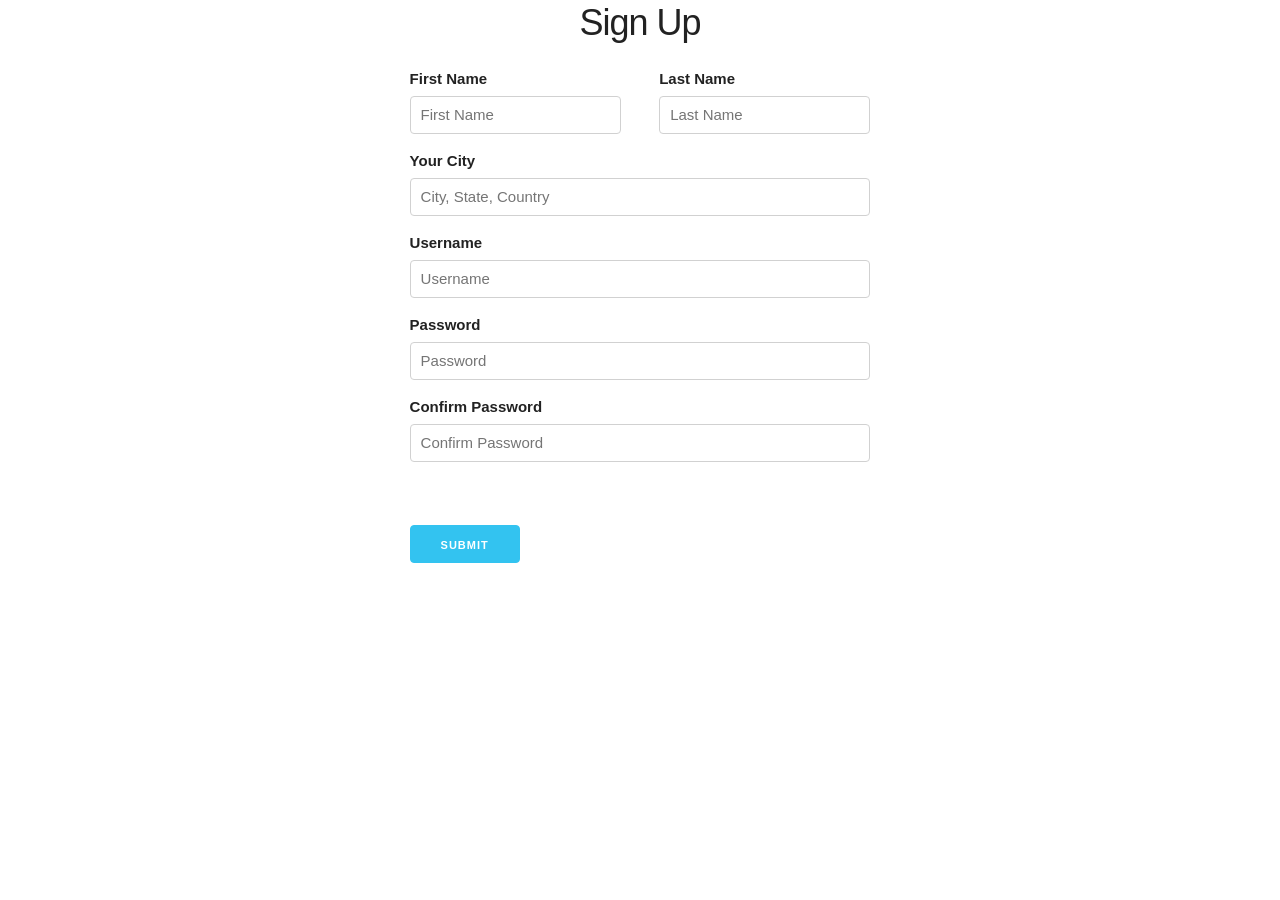
<file: zebrashark/static/signup.html>
<!DOCTYPE html>
<html lang="en">
<head>
	<meta charset="UTF-8">
	<title></title>
	<link type="text/css" rel="stylesheet"
	href="normalize.css" />
	<link type="text/css" rel="stylesheet"
	href="skeleton.css" />
	<link type="text/css" rel="stylesheet"
	href="signup.css" />
</head>
<body>
	<div class="container u-full-width">
		<div class="row">
			<div class="sign-up-title twelve columns">
				<h3>Sign Up</h3>
			</div>
		</div>
		<div class="row u-full-width columns offset-by-three">
			<form action="/api/signup" method="post">
				<div class="row ">
					<div class="three columns">
						<label for="firstNameInput">First Name</label>
						<input class="u-full-width" type="text" placeholder="First Name" id="firstNameInput">
					</div>
					<div class="three columns">
						<label for="lastNameInput">Last Name</label>
						<input class="u-full-width" type="text" placeholder="Last Name" id="lastNameInput">
					</div>
				</div>
				<div class="row">
					<div class="six columns">
						<label for="cityInput">Your City</label>
						<input class="u-full-width" type="text" placeholder="City, State, Country" id="cityInput">
					</div>					
				</div>
				<div class="row">
					<div class="six columns">
						<label for="usernameInput">Username</label>
						<input class="u-full-width" type="text" placeholder="Username" id="usernameInput">
					</div>
				</div>
				<div class="row">
					<div class="six columns">
						<label for="passwordInput">Password</label>
						<input class="u-full-width" type="password" placeholder="Password" id="passwordInput">
					</div>
				</div>
				<div class="row">
					<div class="six columns">
						<label for="confirmPasswordInput">Confirm Password</label>
						<input class="u-full-width" type="password" placeholder="Confirm Password" id="confirmPasswordInput">
					</div>
				</div>

			<div class="row submit-button">
				<input class="button-primary" type="submit" value="Submit" id="submit-signup">
			</div>
            </form>
		</div>
	</div>

</body>
</html>
</file>
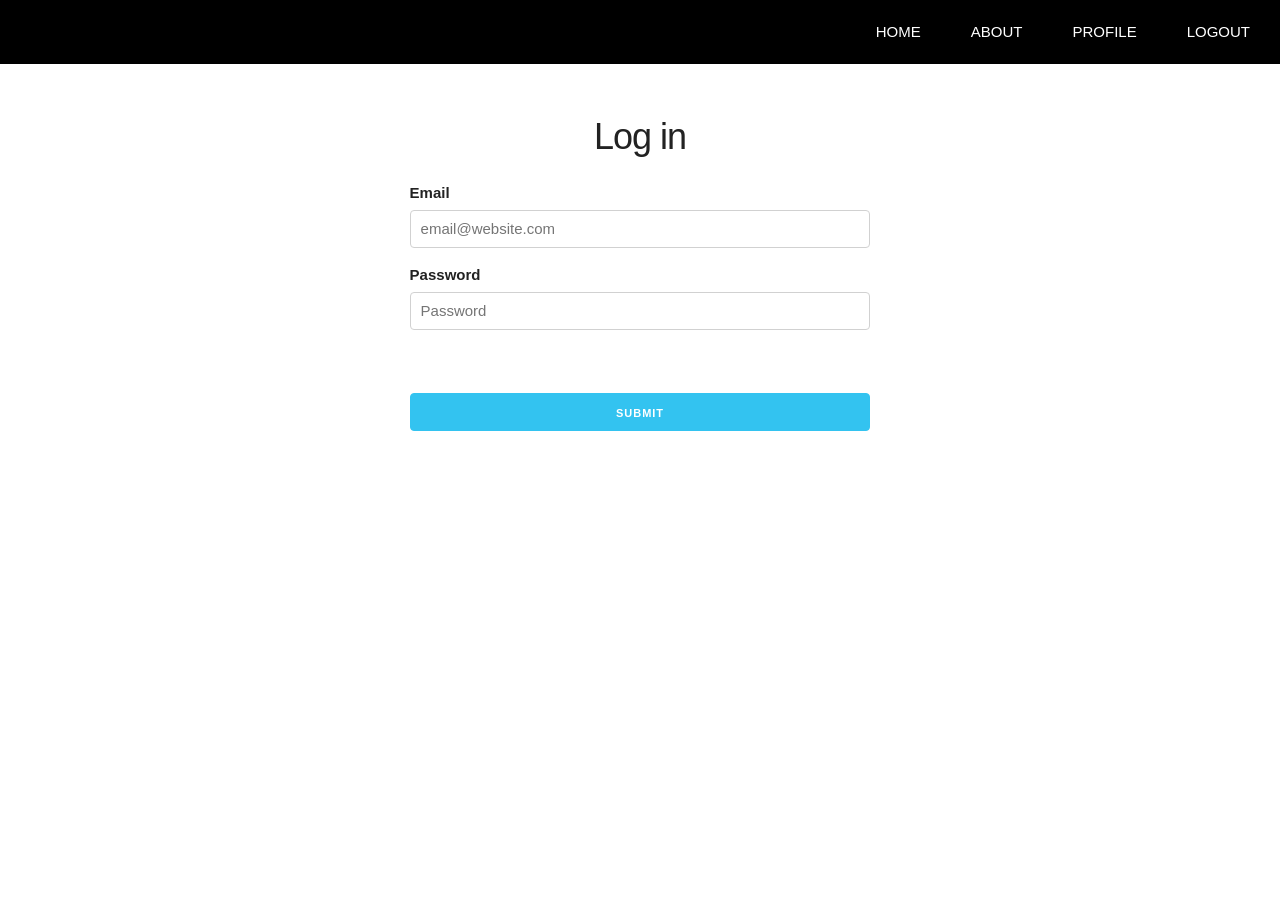
<file: zebrashark/templates/login.html>
<!DOCTYPE html>
<html lang="en">
<head>
	<meta charset="UTF-8">
	<title></title>
	<link type="text/css" rel="stylesheet"
	href="../static/normalize.css" />
	<link type="text/css" rel="stylesheet"
	href="../static/skeleton.css" />
	<link type="text/css" rel="stylesheet"
	href="../static/login.css" />
	<link type="text/css" rel="stylesheet"
	href="../static/header.css" />
</head>
<body>
	<div class="header">
		<div id="nav" class="twelve columns">
			<ul>
				<li><a href="#">Logout</a></li>
				<li><a href="#">Profile</a></li>
				<li><a href="#">About</a></li>
				<li><a href="#">Home</a></li>
			</ul>
		</div>
	</div>
	<div class="container u-full-width">
		<div class="row">
			<div class="login-title twelve columns">
				<h3>Log in</h3>
			</div>
		</div>
		<div class="login-container">
			<form action="/api/signup" method="post">
				<div class="row">
					<div class="six columns offset-by-three">
						<label for="emailInput">Email</label>
						<input class="u-full-width" type="email" placeholder="email@website.com" id="emailInput">
					</div>
				</div>
				<div class="row">
					<div class="six columns offset-by-three">
						<label for="passwordInput">Password</label>
						<input class="u-full-width" type="password" placeholder="Password" id="passwordInput">
					</div>
				</div>
				<div class="row submit-button">
					<input class="button-primary six columns offset-by-three" type="submit" value="Submit" id="submit-signup">
				</div>
			</form>
		</div>
	</div>

</body>
</html>
</file>
<file: zebrashark/static/skeleton.css>
/*
* Skeleton V2.0.4
* Copyright 2014, Dave Gamache
* www.getskeleton.com
* Free to use under the MIT license.
* http://www.opensource.org/licenses/mit-license.php
* 12/29/2014
*/


/* Table of contents
––––––––––––––––––––––––––––––––––––––––––––––––––
- Grid
- Base Styles
- Typography
- Links
- Buttons
- Forms
- Lists
- Code
- Tables
- Spacing
- Utilities
- Clearing
- Media Queries
*/


/* Grid
–––––––––––––––––––––––––––––––––––––––––––––––––– */
.container {
  position: relative;
  width: 100%;
  max-width: 960px;
  margin: 0 auto;
  padding: 0 20px;
  box-sizing: border-box; }
.column,
.columns {
  width: 100%;
  float: left;
  box-sizing: border-box; }

/* For devices larger than 400px */
@media (min-width: 400px) {
  .container {
    width: 85%;
    padding: 0; }
}

/* For devices larger than 550px */
@media (min-width: 550px) {
  .container {
    width: 80%; }
  .column,
  .columns {
    margin-left: 4%; }
  .column:first-child,
  .columns:first-child {
    margin-left: 0; }

  .one.column,
  .one.columns                    { width: 4.66666666667%; }
  .two.columns                    { width: 13.3333333333%; }
  .three.columns                  { width: 22%;            }
  .four.columns                   { width: 30.6666666667%; }
  .five.columns                   { width: 39.3333333333%; }
  .six.columns                    { width: 48%;            }
  .seven.columns                  { width: 56.6666666667%; }
  .eight.columns                  { width: 65.3333333333%; }
  .nine.columns                   { width: 74.0%;          }
  .ten.columns                    { width: 82.6666666667%; }
  .eleven.columns                 { width: 91.3333333333%; }
  .twelve.columns                 { width: 100%; margin-left: 0; }

  .one-third.column               { width: 30.6666666667%; }
  .two-thirds.column              { width: 65.3333333333%; }

  .one-half.column                { width: 48%; }

  /* Offsets */
  .offset-by-one.column,
  .offset-by-one.columns          { margin-left: 8.66666666667%; }
  .offset-by-two.column,
  .offset-by-two.columns          { margin-left: 17.3333333333%; }
  .offset-by-three.column,
  .offset-by-three.columns        { margin-left: 26%;            }
  .offset-by-four.column,
  .offset-by-four.columns         { margin-left: 34.6666666667%; }
  .offset-by-five.column,
  .offset-by-five.columns         { margin-left: 43.3333333333%; }
  .offset-by-six.column,
  .offset-by-six.columns          { margin-left: 52%;            }
  .offset-by-seven.column,
  .offset-by-seven.columns        { margin-left: 60.6666666667%; }
  .offset-by-eight.column,
  .offset-by-eight.columns        { margin-left: 69.3333333333%; }
  .offset-by-nine.column,
  .offset-by-nine.columns         { margin-left: 78.0%;          }
  .offset-by-ten.column,
  .offset-by-ten.columns          { margin-left: 86.6666666667%; }
  .offset-by-eleven.column,
  .offset-by-eleven.columns       { margin-left: 95.3333333333%; }

  .offset-by-one-third.column,
  .offset-by-one-third.columns    { margin-left: 34.6666666667%; }
  .offset-by-two-thirds.column,
  .offset-by-two-thirds.columns   { margin-left: 69.3333333333%; }

  .offset-by-one-half.column,
  .offset-by-one-half.columns     { margin-left: 52%; }

}


/* Base Styles
–––––––––––––––––––––––––––––––––––––––––––––––––– */
/* NOTE
html is set to 62.5% so that all the REM measurements throughout Skeleton
are based on 10px sizing. So basically 1.5rem = 15px :) */
html {
  font-size: 62.5%; }
body {
  font-size: 1.5em; /* currently ems cause chrome bug misinterpreting rems on body element */
  line-height: 1.6;
  font-weight: 400;
  font-family: "Raleway", "HelveticaNeue", "Helvetica Neue", Helvetica, Arial, sans-serif;
  color: #222; }


/* Typography
–––––––––––––––––––––––––––––––––––––––––––––––––– */
h1, h2, h3, h4, h5, h6 {
  margin-top: 0;
  margin-bottom: 2rem;
  font-weight: 300; }
h1 { font-size: 4.0rem; line-height: 1.2;  letter-spacing: -.1rem;}
h2 { font-size: 3.6rem; line-height: 1.25; letter-spacing: -.1rem; }
h3 { font-size: 3.0rem; line-height: 1.3;  letter-spacing: -.1rem; }
h4 { font-size: 2.4rem; line-height: 1.35; letter-spacing: -.08rem; }
h5 { font-size: 1.8rem; line-height: 1.5;  letter-spacing: -.05rem; }
h6 { font-size: 1.5rem; line-height: 1.6;  letter-spacing: 0; }

/* Larger than phablet */
@media (min-width: 550px) {
  h1 { font-size: 5.0rem; }
  h2 { font-size: 4.2rem; }
  h3 { font-size: 3.6rem; }
  h4 { font-size: 3.0rem; }
  h5 { font-size: 2.4rem; }
  h6 { font-size: 1.5rem; }
}

p {
  margin-top: 0; }


/* Links
–––––––––––––––––––––––––––––––––––––––––––––––––– */
a {
  color: #1EAEDB; }
a:hover {
  color: #0FA0CE; }


/* Buttons
–––––––––––––––––––––––––––––––––––––––––––––––––– */
.button,
button,
input[type="submit"],
input[type="reset"],
input[type="button"] {
  display: inline-block;
  height: 38px;
  padding: 0 30px;
  color: #555;
  text-align: center;
  font-size: 11px;
  font-weight: 600;
  line-height: 38px;
  letter-spacing: .1rem;
  text-transform: uppercase;
  text-decoration: none;
  white-space: nowrap;
  background-color: transparent;
  border-radius: 4px;
  border: 1px solid #bbb;
  cursor: pointer;
  box-sizing: border-box; }
.button:hover,
button:hover,
input[type="submit"]:hover,
input[type="reset"]:hover,
input[type="button"]:hover,
.button:focus,
button:focus,
input[type="submit"]:focus,
input[type="reset"]:focus,
input[type="button"]:focus {
  color: #333;
  border-color: #888;
  outline: 0; }
.button.button-primary,
button.button-primary,
input[type="submit"].button-primary,
input[type="reset"].button-primary,
input[type="button"].button-primary {
  color: #FFF;
  background-color: #33C3F0;
  border-color: #33C3F0; }
.button.button-primary:hover,
button.button-primary:hover,
input[type="submit"].button-primary:hover,
input[type="reset"].button-primary:hover,
input[type="button"].button-primary:hover,
.button.button-primary:focus,
button.button-primary:focus,
input[type="submit"].button-primary:focus,
input[type="reset"].button-primary:focus,
input[type="button"].button-primary:focus {
  color: #FFF;
  background-color: #1EAEDB;
  border-color: #1EAEDB; }


/* Forms
–––––––––––––––––––––––––––––––––––––––––––––––––– */
input[type="email"],
input[type="number"],
input[type="search"],
input[type="text"],
input[type="tel"],
input[type="url"],
input[type="password"],
textarea,
select {
  height: 38px;
  padding: 6px 10px; /* The 6px vertically centers text on FF, ignored by Webkit */
  background-color: #fff;
  border: 1px solid #D1D1D1;
  border-radius: 4px;
  box-shadow: none;
  box-sizing: border-box; }
/* Removes awkward default styles on some inputs for iOS */
input[type="email"],
input[type="number"],
input[type="search"],
input[type="text"],
input[type="tel"],
input[type="url"],
input[type="password"],
textarea {
  -webkit-appearance: none;
     -moz-appearance: none;
          appearance: none; }
textarea {
  min-height: 65px;
  padding-top: 6px;
  padding-bottom: 6px; }
input[type="email"]:focus,
input[type="number"]:focus,
input[type="search"]:focus,
input[type="text"]:focus,
input[type="tel"]:focus,
input[type="url"]:focus,
input[type="password"]:focus,
textarea:focus,
select:focus {
  border: 1px solid #33C3F0;
  outline: 0; }
label,
legend {
  display: block;
  margin-bottom: .5rem;
  font-weight: 600; }
fieldset {
  padding: 0;
  border-width: 0; }
input[type="checkbox"],
input[type="radio"] {
  display: inline; }
label > .label-body {
  display: inline-block;
  margin-left: .5rem;
  font-weight: normal; }


/* Lists
–––––––––––––––––––––––––––––––––––––––––––––––––– */
ul {
  list-style: circle inside; }
ol {
  list-style: decimal inside; }
ol, ul {
  padding-left: 0;
  margin-top: 0; }
ul ul,
ul ol,
ol ol,
ol ul {
  margin: 1.5rem 0 1.5rem 3rem;
  font-size: 90%; }
li {
  margin-bottom: 1rem; }


/* Code
–––––––––––––––––––––––––––––––––––––––––––––––––– */
code {
  padding: .2rem .5rem;
  margin: 0 .2rem;
  font-size: 90%;
  white-space: nowrap;
  background: #F1F1F1;
  border: 1px solid #E1E1E1;
  border-radius: 4px; }
pre > code {
  display: block;
  padding: 1rem 1.5rem;
  white-space: pre; }


/* Tables
–––––––––––––––––––––––––––––––––––––––––––––––––– */
th,
td {
  padding: 12px 15px;
  text-align: left;
  border-bottom: 1px solid #E1E1E1; }
th:first-child,
td:first-child {
  padding-left: 0; }
th:last-child,
td:last-child {
  padding-right: 0; }


/* Spacing
–––––––––––––––––––––––––––––––––––––––––––––––––– */
button,
.button {
  margin-bottom: 1rem; }
input,
textarea,
select,
fieldset {
  margin-bottom: 1.5rem; }
pre,
blockquote,
dl,
figure,
table,
p,
ul,
ol,
form {
  margin-bottom: 2.5rem; }


/* Utilities
–––––––––––––––––––––––––––––––––––––––––––––––––– */
.u-full-width {
  width: 100%;
  box-sizing: border-box; }
.u-max-full-width {
  max-width: 100%;
  box-sizing: border-box; }
.u-pull-right {
  float: right; }
.u-pull-left {
  float: left; }


/* Misc
–––––––––––––––––––––––––––––––––––––––––––––––––– */
hr {
  margin-top: 3rem;
  margin-bottom: 3.5rem;
  border-width: 0;
  border-top: 1px solid #E1E1E1; }


/* Clearing
–––––––––––––––––––––––––––––––––––––––––––––––––– */

/* Self Clearing Goodness */
.container:after,
.row:after,
.u-cf {
  content: "";
  display: table;
  clear: both; }


/* Media Queries
–––––––––––––––––––––––––––––––––––––––––––––––––– */
/*
Note: The best way to structure the use of media queries is to create the queries
near the relevant code. For example, if you wanted to change the styles for buttons
on small devices, paste the mobile query code up in the buttons section and style it
there.
*/


/* Larger than mobile */
@media (min-width: 400px) {}

/* Larger than phablet (also point when grid becomes active) */
@media (min-width: 550px) {}

/* Larger than tablet */
@media (min-width: 750px) {}

/* Larger than desktop */
@media (min-width: 1000px) {}

/* Larger than Desktop HD */
@media (min-width: 1200px) {}
</file>
<file: zebrashark/static/signup.css>
.sign-up-title {
	text-align: center;
}

.signup-inputs {
	padding:1.5rem;
	border: 0.5rem solid black;
}

.submit-button {
	padding-top: 5%;
}
</file>
<file: zebrashark/static/login.css>
.login-title {
	text-align: center;
}

.log-in-inputs {
	padding:1.5rem;
	border: 0.5rem solid black;
}

.submit-button {
	padding-top: 5%;
}
</file>
<file: zebrashark/static/header.css>
#nav {
    width: 100%;
    background-color: #000;
    margin-bottom: 5rem;
}

#nav ul li {
	display: inline-block;
	position: relative;
	float: right;
	margin: 0 1rem 0 0;
	padding: 2rem;

}

#nav a {
	text-decoration: none;
	color: #fff;
}

#nav a:hover {
	text-decoration: underline;
}
</file>
